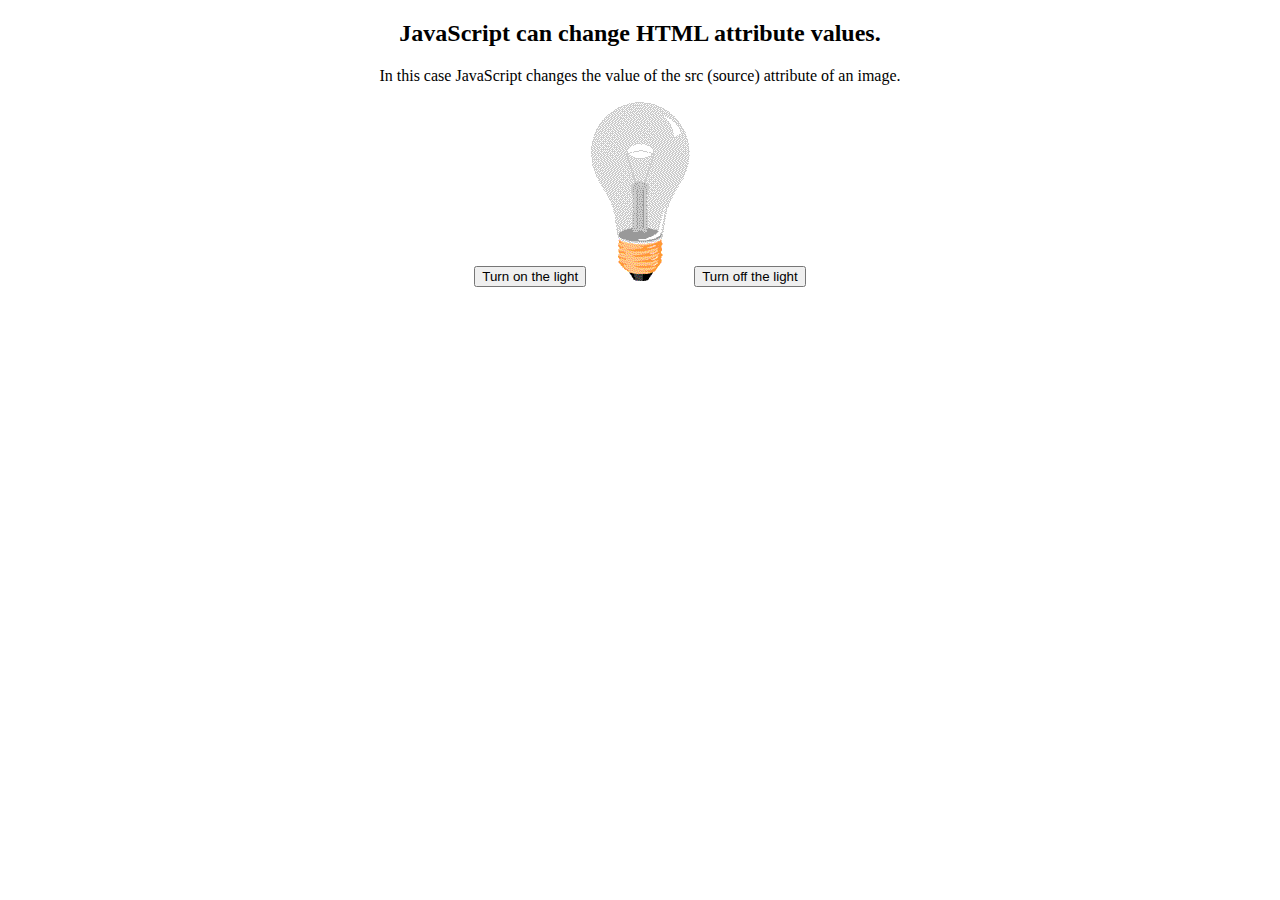
<file: Practice_JS/index.html>
<!DOCTYPE html>
<html lang="en">
  <head>
    <meta charset="UTF-8" />
    <meta http-equiv="X-UA-Compatible" content="IE=edge" />
    <meta name="viewport" content="width=device-width, initial-scale=1.0" />
    <link rel="stylesheet" href="css/style.css" />
    <title>Practice JavaScript change attribute src of image</title>
  </head>
  <body>
    <h2>JavaScript can change HTML attribute values.</h2>
    <p>
      In this case JavaScript changes the value of the src (source) attribute of
      an image.
    </p>

    <input
      onclick="document.getElementById('light_image').src='img/pic_bulbon.gif'"
      type="button"
      value="Turn on the light"
    />
    <img id="light_image" src="img/pic_bulboff.gif" alt="bulboff image" />
    <input
      onclick="document.getElementById('light_image').src='img/pic_bulboff.gif'"
      type="button"
      value="Turn off the light"
    />
    <script src="index.js" />
  </body>
</html>
</file>
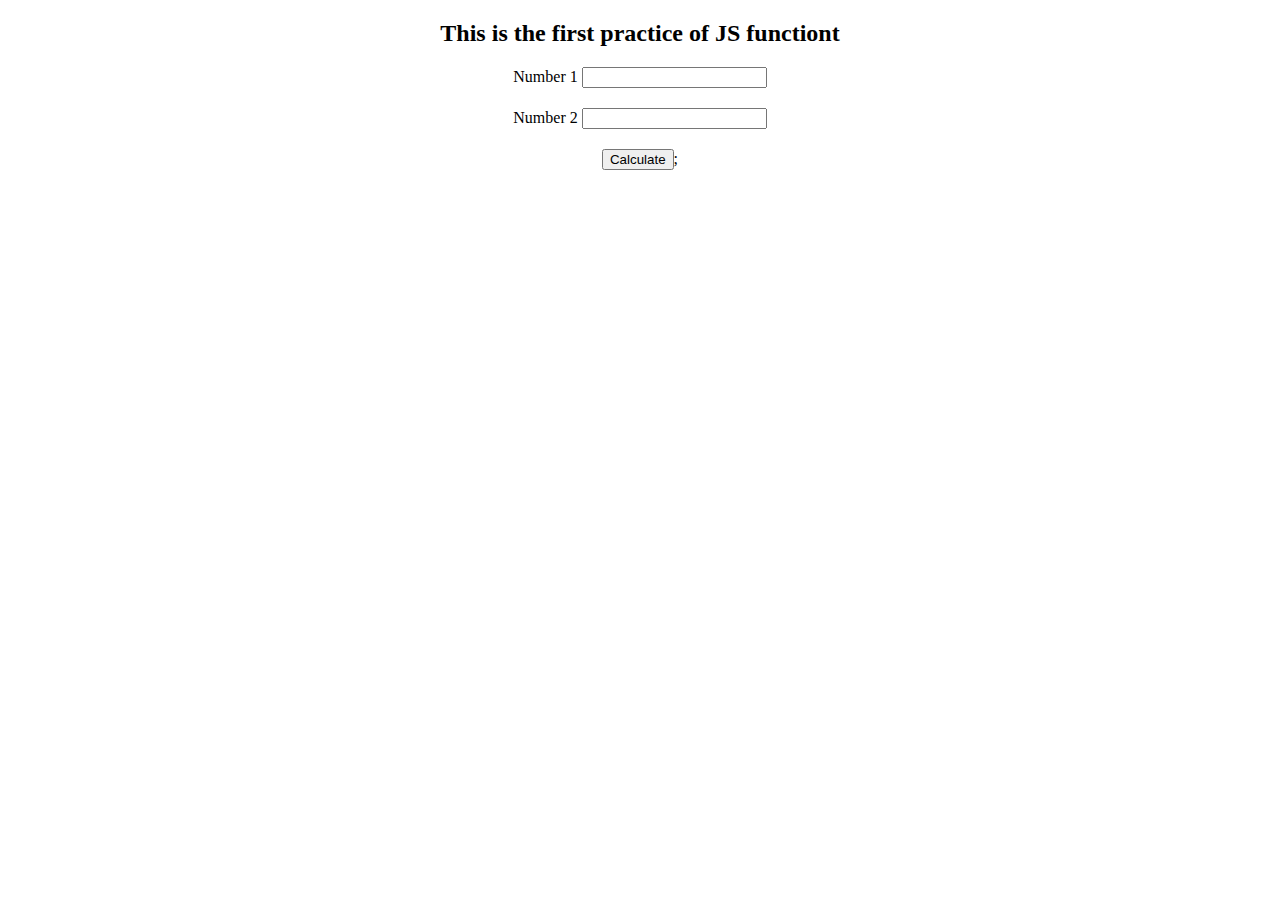
<file: Practice_JS/calc.html>
<!DOCTYPE html>
<html lang="en">
  <head>
    <meta charset="UTF-8" />
    <meta http-equiv="X-UA-Compatible" content="IE=edge" />
    <meta name="viewport" content="width=device-width, initial-scale=1.0" />
    <link rel="stylesheet" href="css/style.css" />

    <title>Practice Caculator in github and in git desktop</title>
  </head>
  <body>
    <h2>This is the first practice of JS functiont</h2>

    <div>
      <label for="num1">Number 1</label>
      <input type="text" id="num1" />
    </div>
    <div>
      <label for="num1">Number 2</label>
      <input type="text" id="num2" />
    </div>
    <input onclick="calc(x,y)" type="button" value="Calculate" />;

    <script src="index.js"></script>
  </body>
</html>
</file>
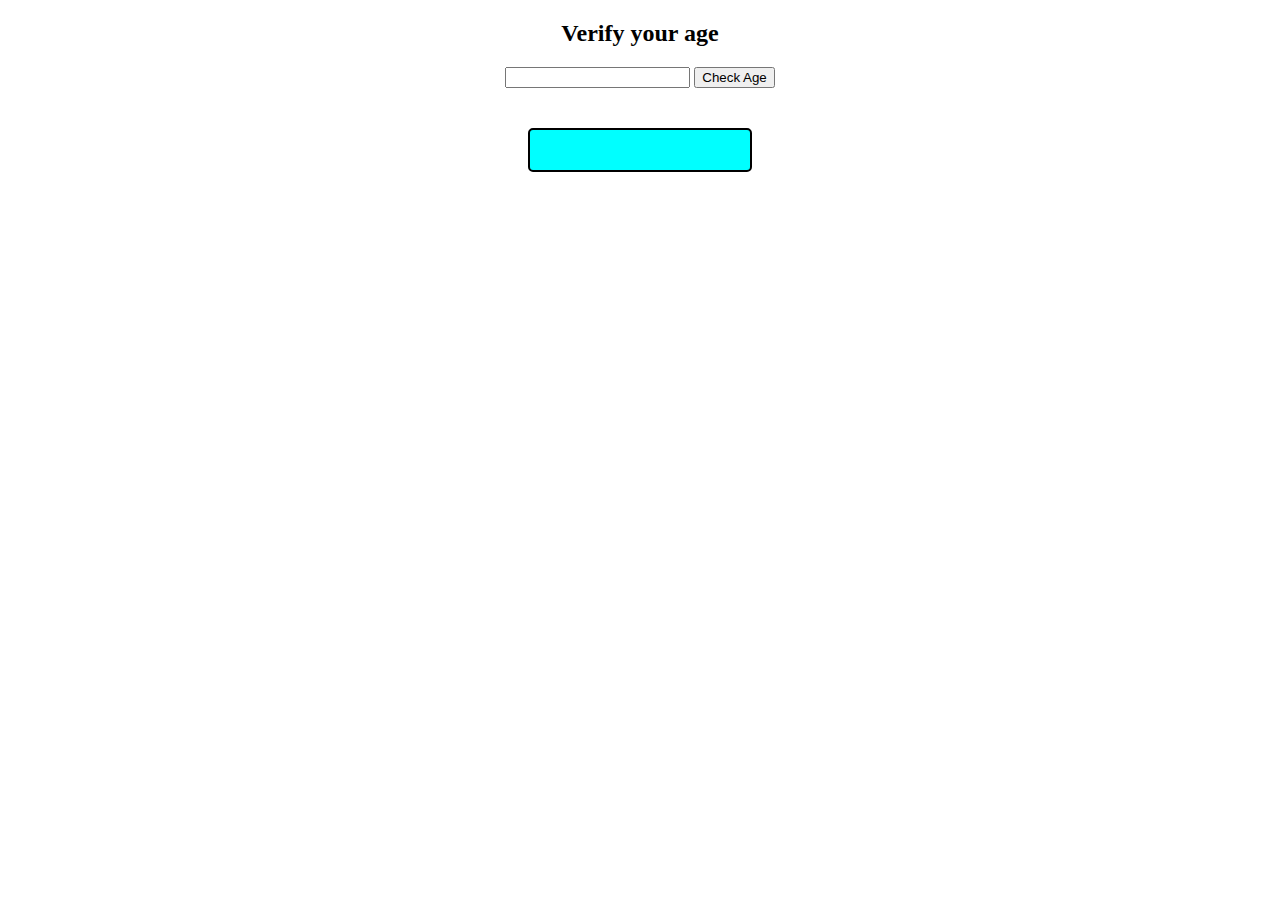
<file: Practice_JS/checkAge.html>
<!DOCTYPE html>
<html lang="en">
  <head>
    <meta charset="UTF-8" />
    <meta http-equiv="X-UA-Compatible" content="IE=edge" />
    <meta name="viewport" content="width=device-width, initial-scale=1.0" />
    <title>Check Age</title>
    <link rel="stylesheet" href="css/style.css" />
  </head>
  <body>
    <h2>Verify your age</h2>

    <input type="text" name="getAge" id="userAge" />
    <button onclick="checkAge()">Check Age</button>
    <div class="validator"><span id="status">&nbsp;</span></div>
    <script src="index.js"></script>
  </body>
</html>
</file>
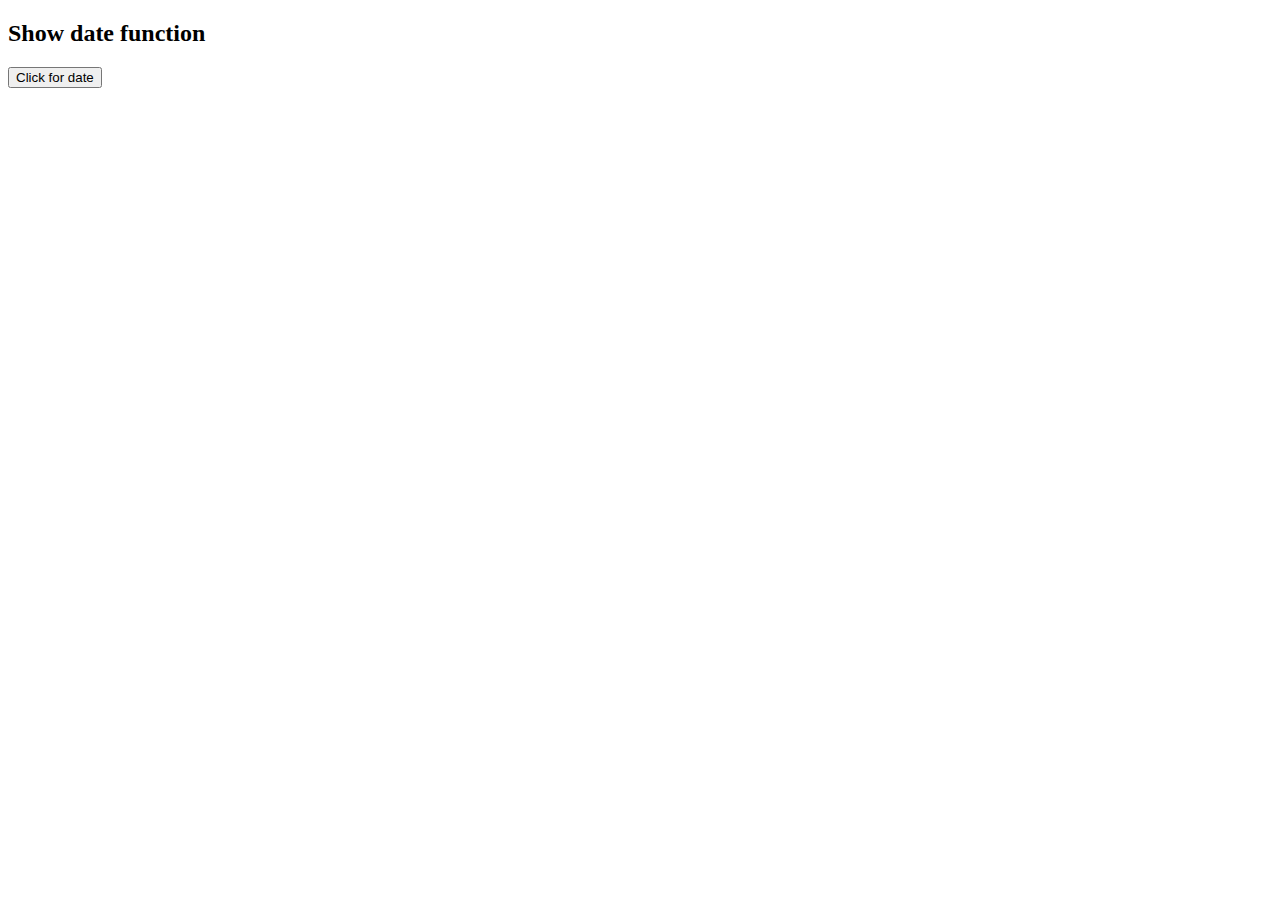
<file: Practice_JS/ShowDateByClick.htm>
<!DOCTYPE html>
<html lang="en">
  <head>
    <meta charset="UTF-8" />
    <meta http-equiv="X-UA-Compatible" content="IE=edge" />
    <meta
      name="viewport"
      content="width=
    , initial-scale=1.0"
    />
    <title>Document</title>
  </head>
  <body>
    <h2>Show date function</h2>
    <p id="showdate"></p>
    <button onclick="showDate()">Click for date</button>

    <script src="index.js"></script>
  </body>
</html>
</file>
<file: Practice_JS/css/style.css>
body {
  text-align: center;
}

div {
  margin: 20px;
}

div.input {
  display: block;
  margin: auto;
  padding-top: 10px;
  padding-bottom: 10px;
}
div span {
  display: inline-block;
  font-size: 30px;
  padding-left: 10px;
  padding-right: 10px;
  margin-top: 20px;
  border: solid 2px black;
  width: 200px;
  height: 40px;
  text-align: center;
  border-radius: 5px;
  background-color: aqua;
}

.validator {
  text-align: center;
}
</file>
